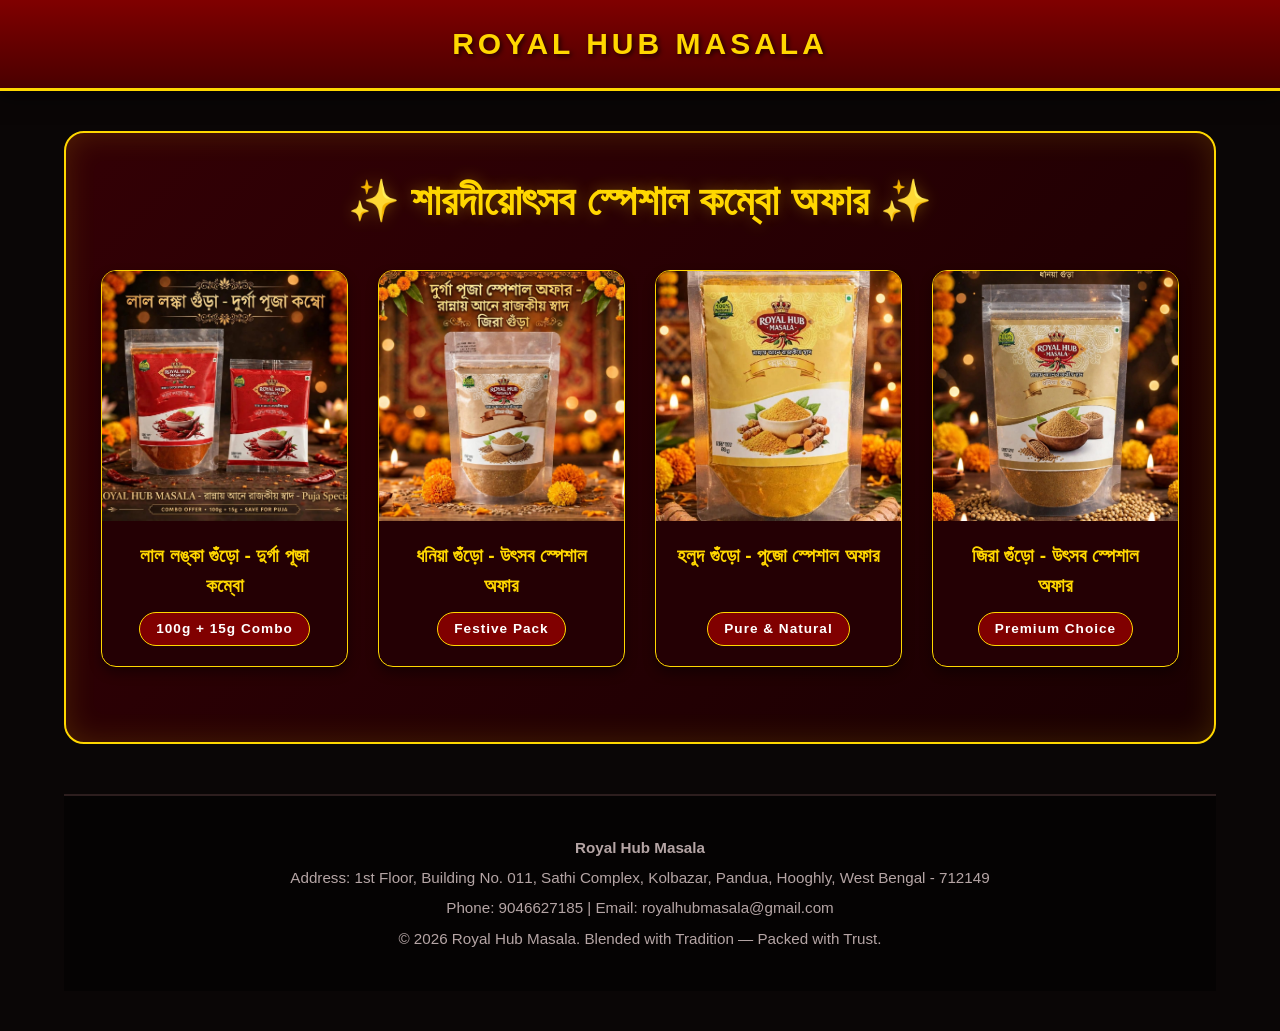
<file: royal durga/index.html>
<!DOCTYPE html>
<html lang="en">
<head>
    <meta charset="UTF-8">
    <meta name="viewport" content="width=device-width, initial-scale=1.0">
    <title>Royal Hub Masala - Durga Puja Festive Showcase</title>
<link rel="stylesheet" href="durga.css">
</head>
<body>

    <!-- Header / Navbar -->
    <header>
        <div class="logo">Royal Hub Masala</div>
    </header>

    <div class="container">

        <!-- ================= DURGA PUJA SPECIAL OFFERS ================= -->
        <div class="puja-wrapper">
            <h2 class="puja-header-title">✨ শারদীয়োৎসব স্পেশাল কম্বো অফার ✨</h2>
            <div class="grid">
                <div class="card puja-card">
                    <div class="card-img"><img src="DURGALANKA.jpeg" alt="Durga Puja Combo 1"></div>
                    <div class="card-body">
                        <h3 class="card-title" style="color: var(--accent);">লাল লঙ্কা গুঁড়ো - দুর্গা পূজা কম্বো</h3>
                        <span class="badge">100g + 15g Combo</span>
                    </div>
                </div>
                <div class="card puja-card">
                    <div class="card-img"><img src="DURGAJIRA.jpeg" alt="Durga Puja Combo 2"></div>
                    <div class="card-body">
                        <h3 class="card-title" style="color: var(--accent);">ধনিয়া গুঁড়ো - উৎসব স্পেশাল অফার</h3>
                        <span class="badge">Festive Pack</span>
                    </div>
                </div>
                <div class="card puja-card">
                    <div class="card-img"><img src="DURGAHALDI.jpeg" alt="Durga Puja Combo 3"></div>
                    <div class="card-body">
                        <h3 class="card-title" style="color: var(--accent);">হলুদ গুঁড়ো - পুজো স্পেশাল অফার</h3>
                        <span class="badge">Pure & Natural</span>
                    </div>
                </div>
                <div class="card puja-card">
                    <div class="card-img"><img src="DURGADHANIYA.jpeg" alt="Durga Puja Combo 4"></div>
                    <div class="card-body">
                        <h3 class="card-title" style="color: var(--accent);">জিরা গুঁড়ো - উৎসব স্পেশাল অফার</h3>
                        <span class="badge">Premium Choice</span>
                    </div>
                </div>
            </div>
        </div>
 <!-- Footer Area with Official Business Credentials -->
    <footer>
        <div class="company-info">
            <p><strong>Royal Hub Masala</strong></p>
            <p>Address: 1st Floor, Building No. 011, Sathi Complex, Kolbazar, Pandua, Hooghly, West Bengal - 712149</p>
            <p>Phone: 9046627185 | Email: royalhubmasala@gmail.com</p>
        </div>
        <p>&copy; 2026 Royal Hub Masala. Blended with Tradition — Packed with Trust.</p>
    </footer>
    <script src="durga.js"></script>
</body>
</html>
</file>
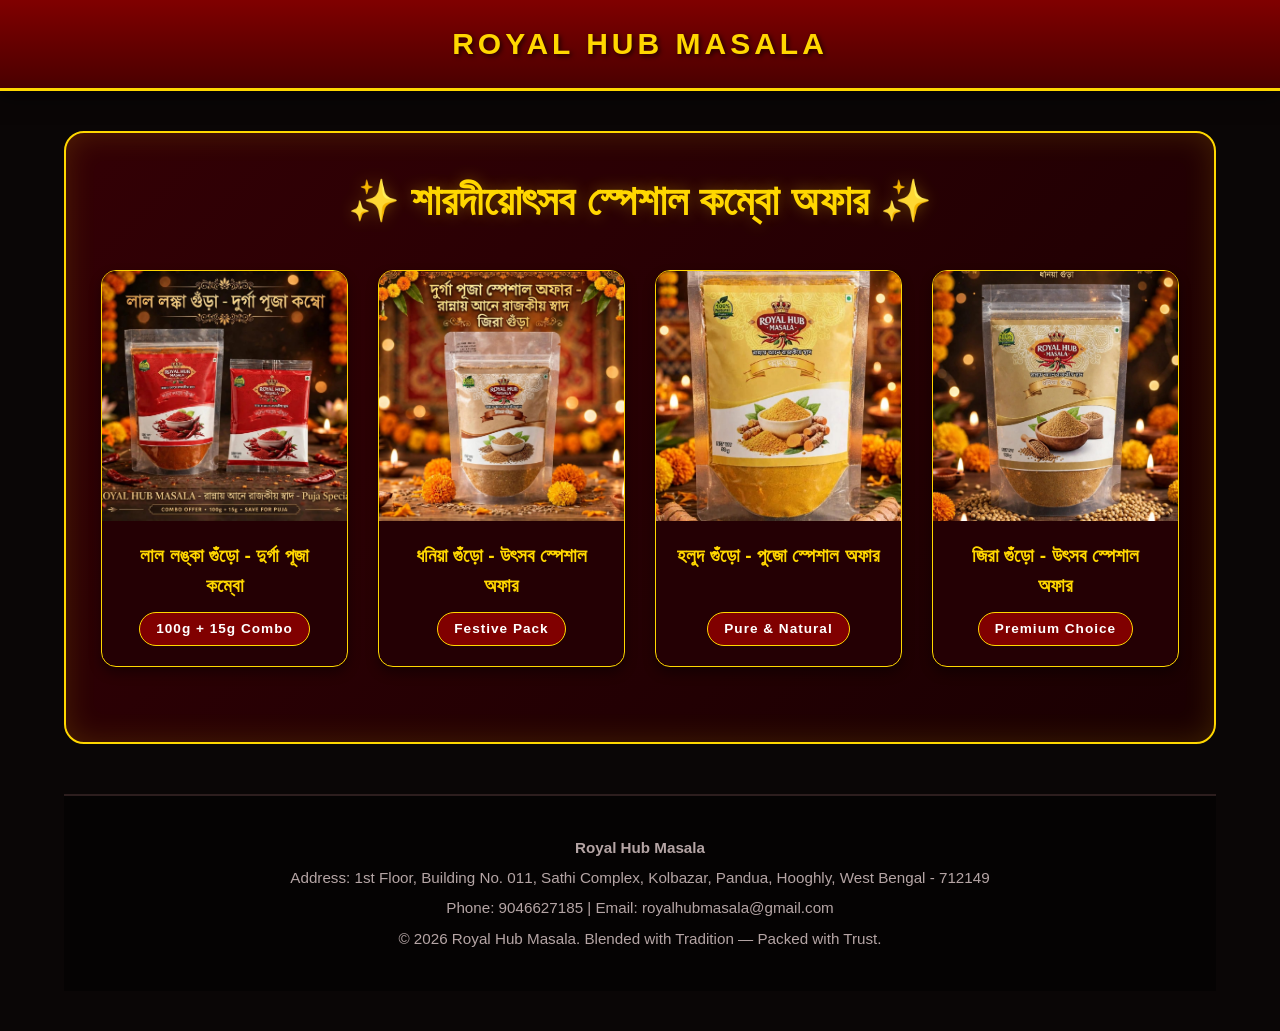
<file: royal-durga/index.html>
<!DOCTYPE html>
<html lang="en">
<head>
    <meta charset="UTF-8">
    <meta name="viewport" content="width=device-width, initial-scale=1.0">
    <title>Royal Hub Masala - Durga Puja Festive Showcase</title>
<link rel="stylesheet" href="durga.css">
</head>
<body>

    <!-- Header / Navbar -->
    <header>
        <div class="logo">Royal Hub Masala</div>
    </header>

    <div class="container">

        <!-- ================= DURGA PUJA SPECIAL OFFERS ================= -->
        <div class="puja-wrapper">
            <h2 class="puja-header-title">✨ শারদীয়োৎসব স্পেশাল কম্বো অফার ✨</h2>
            <div class="grid">
                <div class="card puja-card">
                    <div class="card-img"><img src="DURGALANKA.jpeg" alt="Durga Puja speacel "></div>
                    <div class="card-body">
                        <h3 class="card-title" style="color: var(--accent);">লাল লঙ্কা গুঁড়ো - দুর্গা পূজা কম্বো</h3>
                        <span class="badge">100g + 15g Combo</span>
                    </div>
                </div>
                <div class="card puja-card">
                    <div class="card-img"><img src="DURGAJIRA.jpeg" alt="Durga Puja speacel"></div>
                    <div class="card-body">
                        <h3 class="card-title" style="color: var(--accent);">ধনিয়া গুঁড়ো - উৎসব স্পেশাল অফার</h3>
                        <span class="badge">Festive Pack</span>
                    </div>
                </div>
                <div class="card puja-card">
                    <div class="card-img"><img src="DURGAHALDI.jpeg" alt="Durga Puja speacel"></div>
                    <div class="card-body">
                        <h3 class="card-title" style="color: var(--accent);">হলুদ গুঁড়ো - পুজো স্পেশাল অফার</h3>
                        <span class="badge">Pure & Natural</span>
                    </div>
                </div>
                <div class="card puja-card">
                    <div class="card-img"><img src="DURGADHANIYA.jpeg" alt="Durga Puja speacel"></div>
                    <div class="card-body">
                        <h3 class="card-title" style="color: var(--accent);">জিরা গুঁড়ো - উৎসব স্পেশাল অফার</h3>
                        <span class="badge">Premium Choice</span>
                    </div>
                </div>
            </div>
        </div>
 <!-- Footer Area with Official Business Credentials -->
    <footer>
        <div class="company-info">
            <p><strong>Royal Hub Masala</strong></p>
            <p>Address: 1st Floor, Building No. 011, Sathi Complex, Kolbazar, Pandua, Hooghly, West Bengal - 712149</p>
            <p>Phone: 9046627185 | Email: royalhubmasala@gmail.com</p>
        </div>
        <p>&copy; 2026 Royal Hub Masala. Blended with Tradition — Packed with Trust.</p>
    </footer>
    <script src="durga.js"></script>
</body>
</html>
</file>
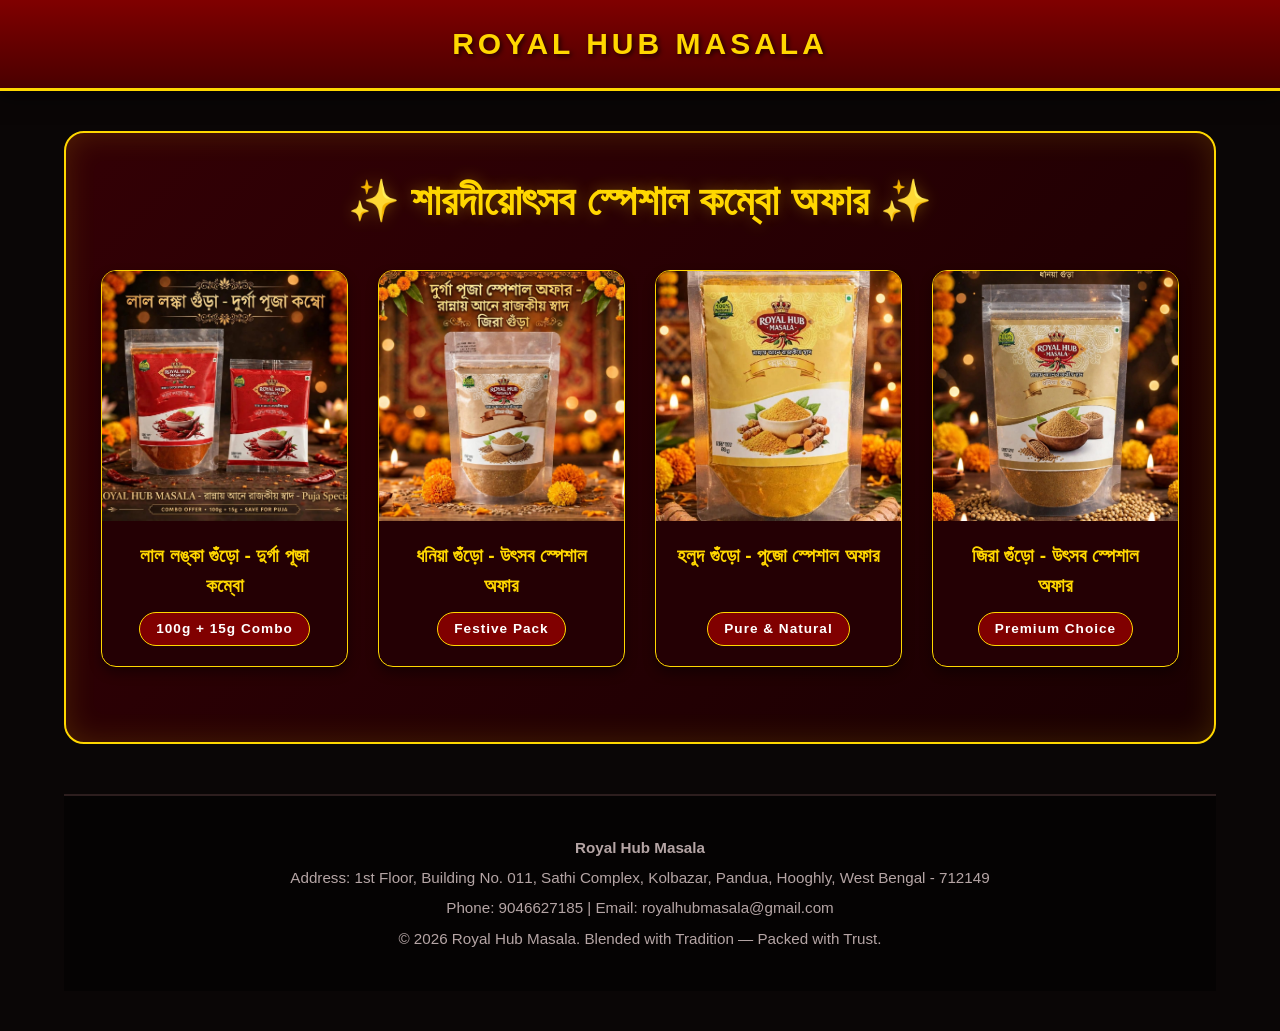
<file: durga.html>
<!DOCTYPE html>
<html lang="en">
<head>
    <meta charset="UTF-8">
    <meta name="viewport" content="width=device-width, initial-scale=1.0">
    <title>Royal Hub Masala - Durga Puja Festive Showcase</title>
<link rel="stylesheet" href="durga.css">
</head>
<body>

    <!-- Header / Navbar -->
    <header>
        <div class="logo">Royal Hub Masala</div>
    </header>

    <div class="container">

        <!-- ================= DURGA PUJA SPECIAL OFFERS ================= -->
        <div class="puja-wrapper">
            <h2 class="puja-header-title">✨ শারদীয়োৎসব স্পেশাল কম্বো অফার ✨</h2>
            <div class="grid">
                <div class="card puja-card">
                    <div class="card-img"><img src="DURGALANKA.jpeg" alt="Durga Puja Combo 1"></div>
                    <div class="card-body">
                        <h3 class="card-title" style="color: var(--accent);">লাল লঙ্কা গুঁড়ো - দুর্গা পূজা কম্বো</h3>
                        <span class="badge">100g + 15g Combo</span>
                    </div>
                </div>
                <div class="card puja-card">
                    <div class="card-img"><img src="DURGAJIRA.jpeg" alt="Durga Puja Combo 2"></div>
                    <div class="card-body">
                        <h3 class="card-title" style="color: var(--accent);">ধনিয়া গুঁড়ো - উৎসব স্পেশাল অফার</h3>
                        <span class="badge">Festive Pack</span>
                    </div>
                </div>
                <div class="card puja-card">
                    <div class="card-img"><img src="DURGAHALDI.jpeg" alt="Durga Puja Combo 3"></div>
                    <div class="card-body">
                        <h3 class="card-title" style="color: var(--accent);">হলুদ গুঁড়ো - পুজো স্পেশাল অফার</h3>
                        <span class="badge">Pure & Natural</span>
                    </div>
                </div>
                <div class="card puja-card">
                    <div class="card-img"><img src="DURGADHANIYA.jpeg" alt="Durga Puja Combo 4"></div>
                    <div class="card-body">
                        <h3 class="card-title" style="color: var(--accent);">জিরা গুঁড়ো - উৎসব স্পেশাল অফার</h3>
                        <span class="badge">Premium Choice</span>
                    </div>
                </div>
            </div>
        </div>
 <!-- Footer Area with Official Business Credentials -->
    <footer>
        <div class="company-info">
            <p><strong>Royal Hub Masala</strong></p>
            <p>Address: 1st Floor, Building No. 011, Sathi Complex, Kolbazar, Pandua, Hooghly, West Bengal - 712149</p>
            <p>Phone: 9046627185 | Email: royalhubmasala@gmail.com</p>
        </div>
        <p>&copy; 2026 Royal Hub Masala. Blended with Tradition — Packed with Trust.</p>
    </footer>
    <script src="durga.js"></script>
</body>
</html>
</file>
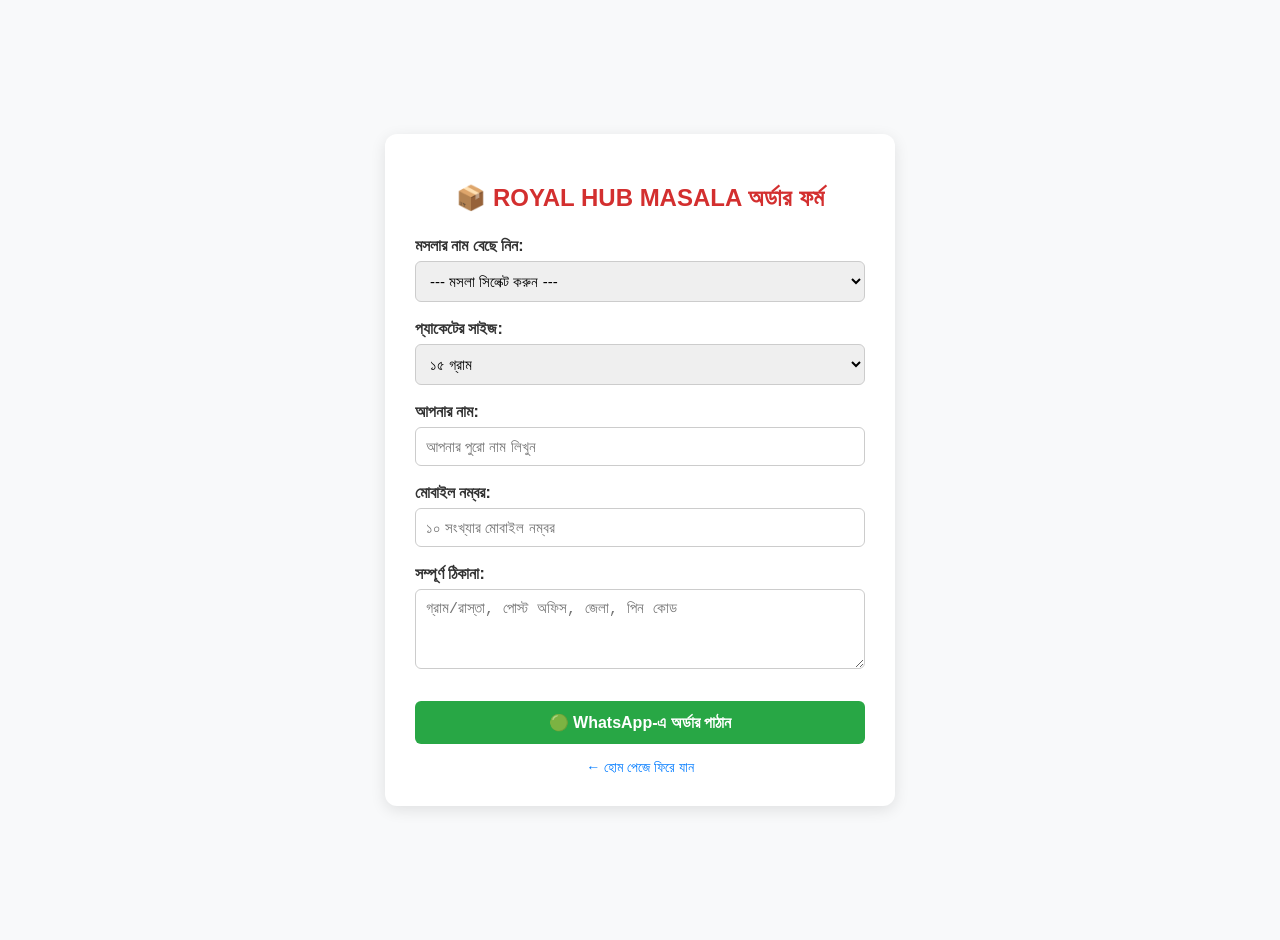
<file: order.html>
<!DOCTYPE html>
<html lang="bn">
<head>
    <meta charset="UTF-8">
    <meta name="viewport" content="width=device-width, initial-scale=1.0">
    <title>Royal Hub Masala - অর্ডার করুন</title>
    <style>
        body {
            font-family: 'Segoe UI', Tahoma, Geneva, Verdana, sans-serif;
            background-color: #f8f9fa;
            margin: 0;
            padding: 20px;
            display: flex;
            justify-content: center;
            align-items: center;
            min-height: 100vh;
        }
        .order-container {
            background: #ffffff;
            padding: 30px;
            border-radius: 12px;
            box-shadow: 0 4px 15px rgba(0,0,0,0.1);
            width: 100%;
            max-width: 450px;
        }
        h2 {
            color: #d32f2f;
            text-align: center;
            margin-bottom: 25px;
        }
        .form-group {
            margin-bottom: 18px;
        }
        label {
            display: block;
            font-weight: 600;
            margin-bottom: 6px;
            color: #333;
        }
        input, select, textarea {
            width: 100%;
            padding: 10px;
            border: 1px solid #ccc;
            border-radius: 6px;
            box-sizing: border-box;
            font-size: 15px;
        }
        textarea {
            resize: vertical;
            height: 80px;
        }
        input:focus, select:focus, textarea:focus {
            border-color: #d32f2f;
            outline: none;
            box-shadow: 0 0 5px rgba(211, 47, 47, 0.2);
        }
        .submit-btn {
            background-color: #28a745;
            color: white;
            border: none;
            padding: 12px;
            width: 100%;
            font-size: 16px;
            font-weight: bold;
            border-radius: 6px;
            cursor: pointer;
            transition: background 0.3s;
            margin-top: 10px;
        }
        .submit-btn:hover {
            background-color: #218838;
        }
        .back-link {
            display: block;
            text-align: center;
            margin-top: 15px;
            color: #007bff;
            text-decoration: none;
            font-size: 14px;
        }
    </style>
</head>
<body>

<div class="order-container">
    <h2>📦 ROYAL HUB MASALA অর্ডার ফর্ম</h2>
    
    <form id="whatsappOrderForm">
        <!-- মসলা সিলেক্ট করার ড্রপডাউন -->
        <div class="form-group">
            <label for="productName">মসলার নাম বেছে নিন:</label>
            <select id="productName" required>
                <option value="" disabled selected>--- মসলা সিলেক্ট করুন ---</option>
                <option value="হলুদ গুঁড়ো (Turmeric Powder)">হলুদ গুঁড়ো (Turmeric Powder)</option>
                <option value="লঙ্কা গুঁড়ো (Chilli Powder)">লঙ্কা গুঁড়ো (Chilli Powder)</option>
                <option value="জিরে গুঁড়ো (Cumin Powder)">জিরে গুঁড়ো (Cumin Powder)</option>
                <option value="ধনে গুঁড়ো (Coriander Powder)">ধনে গুঁড়ো (Coriander Powder)</option>
                <option value="গরম মসলা (Garam Masala)">গরম মসলা (Garam Masala)</option>
            </select>
        </div>

        <!-- সাইজ সিলেক্ট করার ড্রপডাউন -->
        <div class="form-group">
            <label for="packetSize">প্যাকেটের সাইজ:</label>
            <select id="packetSize" required>
                <option value="15g">১৫ গ্রাম</option>
                <option value="50g">৫০ গ্রাম</option>
                <option value="100g">১০০ গ্রাম</option>
                <option value="250g">২৫০ গ্রাম</option>
                <option value="500g">৫০০ গ্রাম</option>
            </select>
        </div>

        <!-- কাস্টমারের নাম -->
        <div class="form-group">
            <label for="custName">আপনার নাম:</label>
            <input type="text" id="custName" placeholder="আপনার পুরো নাম লিখুন" required>
        </div>

        <!-- কাস্টমারের মোবাইল নম্বর -->
        <div class="form-group">
            <label for="custPhone">মোবাইল নম্বর:</label>
            <input type="tel" id="custPhone" placeholder="১০ সংখ্যার মোবাইল নম্বর" required>
        </div>

        <!-- কাস্টমারের সম্পূর্ণ ঠিকানা -->
        <div class="form-group">
            <label for="custAddress">সম্পূর্ণ ঠিকানা:</label>
            <textarea id="custAddress" placeholder="গ্রাম/রাস্তা, পোস্ট অফিস, জেলা, পিন কোড" required></textarea>
        </div>

        <!-- সাবমিট বাটন -->
        <button type="submit" class="submit-btn">🟢 WhatsApp-এ অর্ডার পাঠান</button>
    </form>
    
    <a href="index.html" class="back-link">← হোম পেজে ফিরে যান</a>
</div>

<script>
document.getElementById('whatsappOrderForm').addEventListener('submit', function(e) {
    e.preventDefault();
    
    // ফর্ম থেকে ডেটা নেওয়া হচ্ছে
    let pName = document.getElementById('productName').value;
    let pSize = document.getElementById('packetSize').value;
    let quantity=document.getElementbyId('quantity).value;
    let cName = document.getElementById('custName').value;
    let cPhone = document.getElementById('custPhone').value;
    let cAddress = document.getElementById('custAddress').value;
    
    // ⚠️ আপনার আসল WhatsApp নম্বরটি নিচের লাইনে দিন (যেমন: 919876543210)
    let whatsappNumber = "919046627185"; 
    
    // মেসেজের ফরম্যাট তৈরি করা হচ্ছে
    let message = *Royal Hub Masala - নতুন অর্ডার*\n\n +
                  📦 *প্রডাক্ট:* ${pName}\n +
                  ⚖️ *সাইজ:* ${pSize}\n +
                      '*${quantity}\n'+
                  👤 *নাম:* ${cName}\n +
                  📞 *ফোন:* ${cPhone}\n +
                  📍 *ঠিকানা:* ${cAddress};
    
    let encodemessage=encodeURIcomponent(message);
    let whatsappURL='https://whatsapp.com'+whatsappNumber+'&text='+encodedMessage;
    window.location.href=whatsappURL;
});
</script>

</body>
</html>
</file>
<file: royal durga/durga.css>
:root {
            --primary: #800000;    /* রাজকীয় মেরুন লাল */
            --accent: #FFD700;     /* উৎসবের সোনালী রং */
            --gold-bright: #FFB300;
            --dark-bg: #0a0606;    /* ডার্ক গর্জিয়াস ব্যাকগ্রাউন্ড */
            --card-bg: #170f0f;
            --text: #fcf8f8;
            --muted: #b5a5a5;
        }

        * {
            margin: 0;
            padding: 0;
            box-sizing: border-box;
            font-family: 'Segoe UI', Arial, sans-serif;
        }

        body {
            background-color: var(--dark-bg);
            color: var(--text);
            line-height: 1.6;
        }

        header {
            background: linear-gradient(180deg, #800000, #4a0000);
            border-bottom: 3px solid var(--accent);
            padding: 20px 5%;
            position: sticky;
            top: 0;
            z-index: 1000;
            text-align: center;
            box-shadow: 0 4px 20px rgba(0,0,0,0.6);
        }

        .logo {
            font-size: 30px;
            font-weight: bold;
            color: var(--accent);
            text-transform: uppercase;
            letter-spacing: 4px;
            text-shadow: 2px 2px 5px rgba(0,0,0,0.7);
        }

        .container {
            padding: 40px 5%;
        }

        .section-title {
            text-align: center;
            font-size: 2.2rem;
            margin: 50px 0 25px;
            color: var(--accent);
            text-transform: uppercase;
            letter-spacing: 2px;
        }

        .section-title::after {
            content: '🏮 ✨ 🏮';
            display: block;
            font-size: 1.2rem;
            margin-top: 5px;
            color: var(--gold-bright);
        }

        /* Grid Layout */
        .grid {
            display: grid;
            grid-template-columns: repeat(auto-fit, minmax(240px, 1fr));
            gap: 30px;
            margin-bottom: 40px;
        }

        .card {
            background-color: var(--card-bg);
            border: 1px solid #2d1e1e;
            border-radius: 15px;
            overflow: hidden;
            transition: transform 0.3s, border-color 0.3s, box-shadow 0.3s;
            display: flex;
            flex-direction: column;
            box-shadow: 0 6px 12px rgba(0,0,0,0.4);
        }

        .card:hover {
            transform: translateY(-8px);
            border-color: var(--accent);
            box-shadow: 0 10px 20px rgba(255, 215, 0, 0.15);
        }

        .card-img {
            width: 100%;
            height: 250px;
            background-color: #1f1414;
            overflow: hidden;
        }

        .card-img img {
            width: 100%;
            height: 100%;
            object-fit: cover;
            transition: transform 0.5s;
        }

        .card:hover .card-img img {
            transform: scale(1.05);
        }

        .card-body {
            padding: 20px;
            flex-grow: 1;
            display: flex;
            flex-direction: column;
            justify-content: space-between;
            text-align: center;
        }

        .card-title {
            font-size: 1.2rem;
            color: #fff;
            margin-bottom: 10px;
            font-weight: 600;
        }

        .badge {
            align-self: center;
            background-color: var(--primary);
            color: #fff;
            padding: 5px 16px;
            border-radius: 20px;
            font-weight: bold;
            font-size: 0.85rem;
            border: 1px solid var(--accent);
            letter-spacing: 1px;
        }

        /* Puja Festive Section Layout */
        .puja-wrapper {
            background: linear-gradient(135deg, #330005, #1a0002);
            border: 2px solid var(--accent);
            border-radius: 20px;
            padding: 35px;
            margin-bottom: 50px;
            box-shadow: inset 0 0 30px rgba(255,215,0,0.15);
        }

        .puja-header-title {
            text-align: center;
            color: var(--accent);
            font-size: 2.6rem;
            margin-bottom: 35px;
            text-shadow: 0 0 15px rgba(255,215,0,0.3);
            text-transform: uppercase;
        }

        .puja-card {
            border: 1px solid var(--accent) !important;
            background-color: #240004;
        }

        footer {
            background-color: #050303;
            padding: 40px 20px;
            text-align: center;
            border-top: 2px solid #2d1e1e;
            color: var(--muted);
            font-size: 0.95rem;
        }

        .company-info p {
            margin-bottom: 6px;
        }
</file>
<file: royal-durga/durga.css>
:root {
            --primary: #800000;    /* রাজকীয় মেরুন লাল */
            --accent: #FFD700;     /* উৎসবের সোনালী রং */
            --gold-bright: #FFB300;
            --dark-bg: #0a0606;    /* ডার্ক গর্জিয়াস ব্যাকগ্রাউন্ড */
            --card-bg: #170f0f;
            --text: #fcf8f8;
            --muted: #b5a5a5;
        }

        * {
            margin: 0;
            padding: 0;
            box-sizing: border-box;
            font-family: 'Segoe UI', Arial, sans-serif;
        }

        body {
            background-color: var(--dark-bg);
            color: var(--text);
            line-height: 1.6;
        }

        header {
            background: linear-gradient(180deg, #800000, #4a0000);
            border-bottom: 3px solid var(--accent);
            padding: 20px 5%;
            position: sticky;
            top: 0;
            z-index: 1000;
            text-align: center;
            box-shadow: 0 4px 20px rgba(0,0,0,0.6);
        }

        .logo {
            font-size: 30px;
            font-weight: bold;
            color: var(--accent);
            text-transform: uppercase;
            letter-spacing: 4px;
            text-shadow: 2px 2px 5px rgba(0,0,0,0.7);
        }

        .container {
            padding: 40px 5%;
        }

        .section-title {
            text-align: center;
            font-size: 2.2rem;
            margin: 50px 0 25px;
            color: var(--accent);
            text-transform: uppercase;
            letter-spacing: 2px;
        }

        .section-title::after {
            content: '🏮 ✨ 🏮';
            display: block;
            font-size: 1.2rem;
            margin-top: 5px;
            color: var(--gold-bright);
        }

        /* Grid Layout */
        .grid {
            display: grid;
            grid-template-columns: repeat(auto-fit, minmax(240px, 1fr));
            gap: 30px;
            margin-bottom: 40px;
        }

        .card {
            background-color: var(--card-bg);
            border: 1px solid #2d1e1e;
            border-radius: 15px;
            overflow: hidden;
            transition: transform 0.3s, border-color 0.3s, box-shadow 0.3s;
            display: flex;
            flex-direction: column;
            box-shadow: 0 6px 12px rgba(0,0,0,0.4);
        }

        .card:hover {
            transform: translateY(-8px);
            border-color: var(--accent);
            box-shadow: 0 10px 20px rgba(255, 215, 0, 0.15);
        }

        .card-img {
            width: 100%;
            height: 250px;
            background-color: #1f1414;
            overflow: hidden;
        }

        .card-img img {
            width: 100%;
            height: 100%;
            object-fit: cover;
            transition: transform 0.5s;
        }

        .card:hover .card-img img {
            transform: scale(1.05);
        }

        .card-body {
            padding: 20px;
            flex-grow: 1;
            display: flex;
            flex-direction: column;
            justify-content: space-between;
            text-align: center;
        }

        .card-title {
            font-size: 1.2rem;
            color: #fff;
            margin-bottom: 10px;
            font-weight: 600;
        }

        .badge {
            align-self: center;
            background-color: var(--primary);
            color: #fff;
            padding: 5px 16px;
            border-radius: 20px;
            font-weight: bold;
            font-size: 0.85rem;
            border: 1px solid var(--accent);
            letter-spacing: 1px;
        }

        /* Puja Festive Section Layout */
        .puja-wrapper {
            background: linear-gradient(135deg, #330005, #1a0002);
            border: 2px solid var(--accent);
            border-radius: 20px;
            padding: 35px;
            margin-bottom: 50px;
            box-shadow: inset 0 0 30px rgba(255,215,0,0.15);
        }

        .puja-header-title {
            text-align: center;
            color: var(--accent);
            font-size: 2.6rem;
            margin-bottom: 35px;
            text-shadow: 0 0 15px rgba(255,215,0,0.3);
            text-transform: uppercase;
        }

        .puja-card {
            border: 1px solid var(--accent) !important;
            background-color: #240004;
        }

        footer {
            background-color: #050303;
            padding: 40px 20px;
            text-align: center;
            border-top: 2px solid #2d1e1e;
            color: var(--muted);
            font-size: 0.95rem;
        }

        .company-info p {
            margin-bottom: 6px;
        }
</file>
<file: durga.css>
:root {
            --primary: #800000;    /* রাজকীয় মেরুন লাল */
            --accent: #FFD700;     /* উৎসবের সোনালী রং */
            --gold-bright: #FFB300;
            --dark-bg: #0a0606;    /* ডার্ক গর্জিয়াস ব্যাকগ্রাউন্ড */
            --card-bg: #170f0f;
            --text: #fcf8f8;
            --muted: #b5a5a5;
        }

        * {
            margin: 0;
            padding: 0;
            box-sizing: border-box;
            font-family: 'Segoe UI', Arial, sans-serif;
        }

        body {
            background-color: var(--dark-bg);
            color: var(--text);
            line-height: 1.6;
        }

        header {
            background: linear-gradient(180deg, #800000, #4a0000);
            border-bottom: 3px solid var(--accent);
            padding: 20px 5%;
            position: sticky;
            top: 0;
            z-index: 1000;
            text-align: center;
            box-shadow: 0 4px 20px rgba(0,0,0,0.6);
        }

        .logo {
            font-size: 30px;
            font-weight: bold;
            color: var(--accent);
            text-transform: uppercase;
            letter-spacing: 4px;
            text-shadow: 2px 2px 5px rgba(0,0,0,0.7);
        }

        .container {
            padding: 40px 5%;
        }

        .section-title {
            text-align: center;
            font-size: 2.2rem;
            margin: 50px 0 25px;
            color: var(--accent);
            text-transform: uppercase;
            letter-spacing: 2px;
        }

        .section-title::after {
            content: '🏮 ✨ 🏮';
            display: block;
            font-size: 1.2rem;
            margin-top: 5px;
            color: var(--gold-bright);
        }

        /* Grid Layout */
        .grid {
            display: grid;
            grid-template-columns: repeat(auto-fit, minmax(240px, 1fr));
            gap: 30px;
            margin-bottom: 40px;
        }

        .card {
            background-color: var(--card-bg);
            border: 1px solid #2d1e1e;
            border-radius: 15px;
            overflow: hidden;
            transition: transform 0.3s, border-color 0.3s, box-shadow 0.3s;
            display: flex;
            flex-direction: column;
            box-shadow: 0 6px 12px rgba(0,0,0,0.4);
        }

        .card:hover {
            transform: translateY(-8px);
            border-color: var(--accent);
            box-shadow: 0 10px 20px rgba(255, 215, 0, 0.15);
        }

        .card-img {
            width: 100%;
            height: 250px;
            background-color: #1f1414;
            overflow: hidden;
        }

        .card-img img {
            width: 100%;
            height: 100%;
            object-fit: cover;
            transition: transform 0.5s;
        }

        .card:hover .card-img img {
            transform: scale(1.05);
        }

        .card-body {
            padding: 20px;
            flex-grow: 1;
            display: flex;
            flex-direction: column;
            justify-content: space-between;
            text-align: center;
        }

        .card-title {
            font-size: 1.2rem;
            color: #fff;
            margin-bottom: 10px;
            font-weight: 600;
        }

        .badge {
            align-self: center;
            background-color: var(--primary);
            color: #fff;
            padding: 5px 16px;
            border-radius: 20px;
            font-weight: bold;
            font-size: 0.85rem;
            border: 1px solid var(--accent);
            letter-spacing: 1px;
        }

        /* Puja Festive Section Layout */
        .puja-wrapper {
            background: linear-gradient(135deg, #330005, #1a0002);
            border: 2px solid var(--accent);
            border-radius: 20px;
            padding: 35px;
            margin-bottom: 50px;
            box-shadow: inset 0 0 30px rgba(255,215,0,0.15);
        }

        .puja-header-title {
            text-align: center;
            color: var(--accent);
            font-size: 2.6rem;
            margin-bottom: 35px;
            text-shadow: 0 0 15px rgba(255,215,0,0.3);
            text-transform: uppercase;
        }

        .puja-card {
            border: 1px solid var(--accent) !important;
            background-color: #240004;
        }

        footer {
            background-color: #050303;
            padding: 40px 20px;
            text-align: center;
            border-top: 2px solid #2d1e1e;
            color: var(--muted);
            font-size: 0.95rem;
        }

        .company-info p {
            margin-bottom: 6px;
        }
</file>
